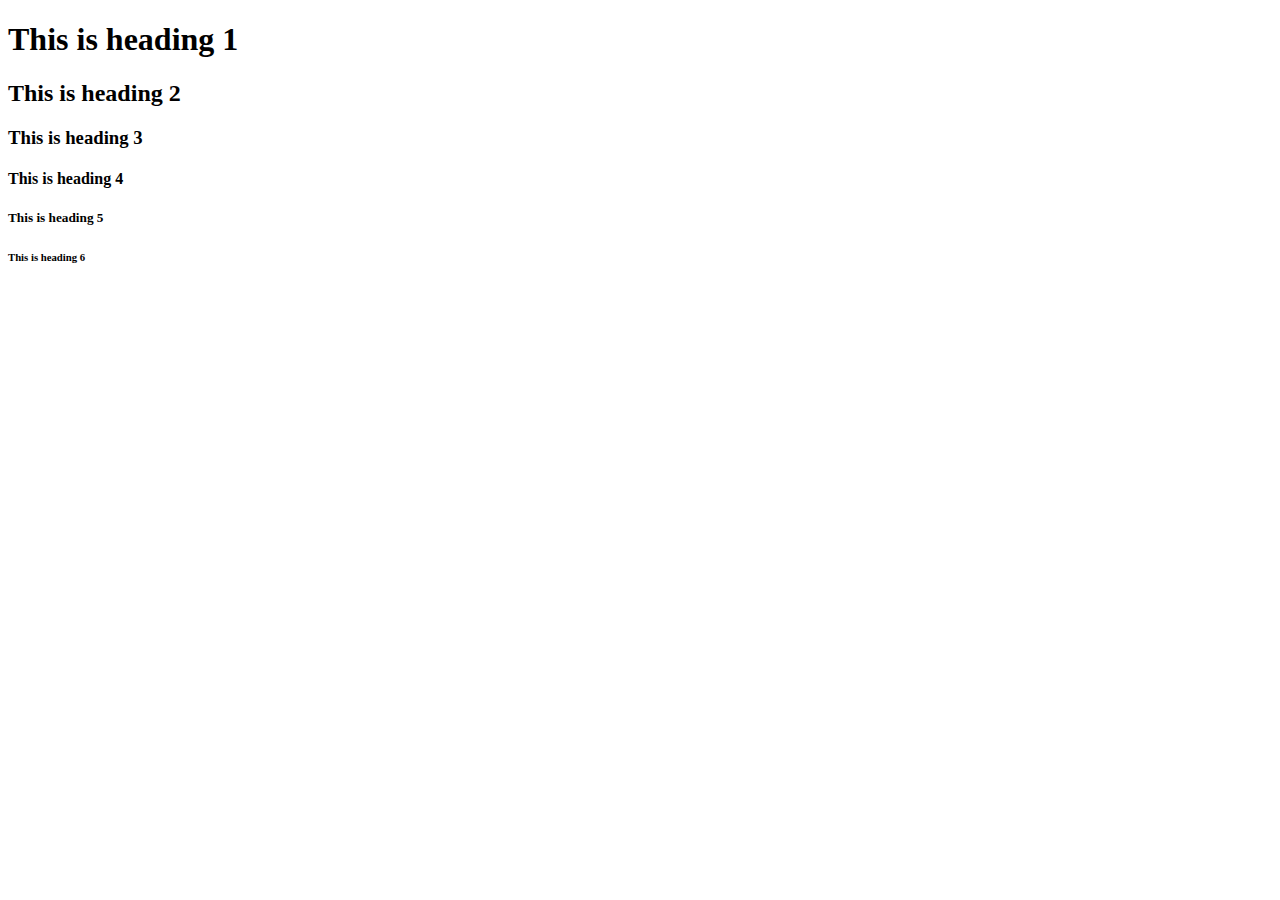
<file: demo.html>
<!DOCTYPE html>
<html lang="en">
<head>
    <meta charset="UTF-8">
    <meta http-equiv="X-UA-Compatible" content="IE=edge">
    <meta name="viewport" content="width=device-width, initial-scale=1.0">
    <title>Demo Page</title>
</head>
<body>
    <!-- Heading tag -->
    <!-- h1 - h6 -->
    <h1>This is heading 1</h1>
    <h2>This is heading 2</h2>
    <h3>This is heading 3</h3>
    <h4>This is heading 4</h4>
    <h5>This is heading 5</h5>
    <h6>This is heading 6</h6>
    
</body>
</html>
</file>
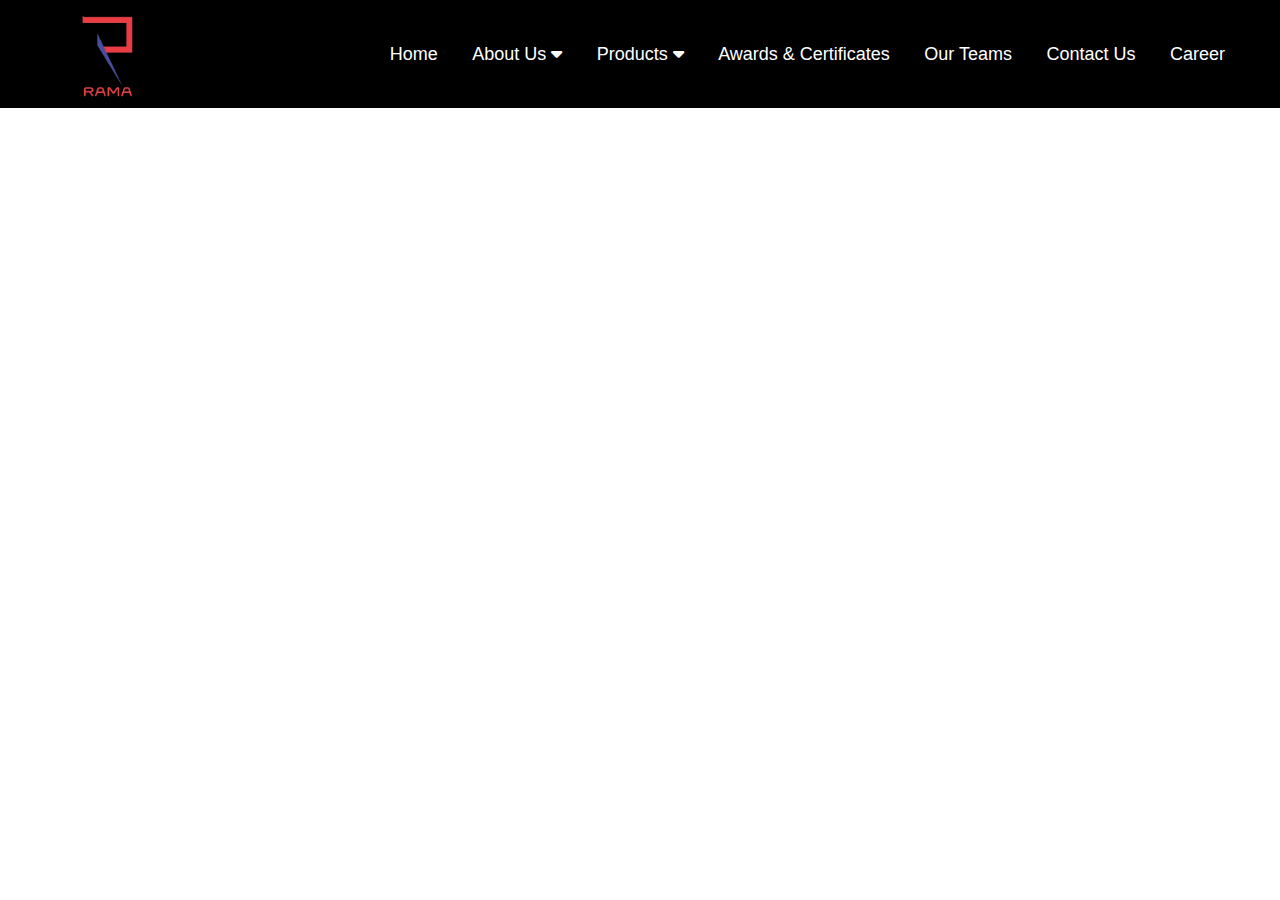
<file: header.html>
<!DOCTYPE html>
<html lang="en">

<head>
    <meta charset="UTF-8">
    <meta http-equiv="X-UA-Compatible" content="IE=edge">
    <meta name="viewport" content="width=device-width, initial-scale=1.0">
    <title>Document</title>
    <link rel="stylesheet" href="style.css">
    <style>
        @import url("https://fonts.googleapis.com/css2?family=Corinthia:wght@700&family=Poppins:wght@100;300;400;500;600;700&display=swap");
        @import url("https://cdnjs.cloudflare.com/ajax/libs/font-awesome/6.0.0/css/all.min.css");

        * {
            font-family: 'Lucida Sans', 'Lucida Sans Regular', 'Lucida Grande', 'Lucida Sans Unicode', Geneva, Verdana, sans-serif;
            margin: 0;
            padding: 0;
            box-sizing: border-box;
            text-decoration: none;
            scroll-behavior: smooth;
        }

        .stick{
            display: none;
        }
        .navbar {
            /* height: 60px; */
            background: #000;
            display: flex;
            justify-content: space-between;
            align-items: center;
            padding: 10px;
        }

        .biglogo  {
            padding: 5px 0 0 50px;
            width: 150px;
            height: auto;
        }

        .navbar ul {
            padding: 0;
            margin: 0;
            float: right;
            margin-right: 30px;
        }

        .navbar ul li {
            background: #000;
            position: relative;
            list-style: none;
            display: inline-block;
        }

        .navbar ul li a {
            display: block;
            padding: 0 15px;
            color: #fff;
            line-height: 60px;
            font-size: 18px;
        }

        .navbar ul li a:hover {
            background: #333;
        }
        
        .navbar ul ul {
            position: absolute;
            top: 60px;
            display: none;
        }

        .navbar ul li:hover>ul {
            display: block;
        }

        .navbar ul ul li {
            background: #111;
            width: 200px;
            float: none;
            position: relative;
            display: list-item;

        }


        @media (max-width: 1110px){
            .stick{
                display: block;
            }
            .myheader{
                display: none;
            }
        }
    </style>
</head>

<body>

    <!-- -------------window screen navbar--------------  -->
    <header class="myheader">

        <!-- <div id="menu-btn" class="fas fa-bars"> </div> -->


        <nav class="navbar">
            <img class="biglogo" src="LOGO_VECTOR_WITH_COLOUR-1-removebg-preview.png" alt="">

            <ul>
                <li><a href="index.html">Home</a></li>
                <li><a href="#">About Us <span class="fa fa-caret-down "></span></a>
                    <ul class="about_show">
                        <li><a href="about.html">About Us</a></li>
                        <li><a href="#">Company Profile</a></li>
                        <li><a href="#">Company History</a></li>
                        <li><a href="#">Vission</a></li>
                        <li><a href="#">Mission</a></li>
                        <li><a href="#">Infrastructure</a></li>
                        <li><a href="#">Corporate Video</a></li>
                        <li><a href="#">News</a></li>
                    </ul>
                </li>
                <!-- <li><a href="#">Services</a></li> -->
                <li><a href="#">Products <span class="fa fa-caret-down "></span></a>
                    <ul class="product_show">
                        <li><a href="products.html">All Products</a></li>
                        <li><a href="#">Masterbatch</a></li>
                        <li><a href="#">Filler</a></li>
                        <li><a href="#">Modifiers</a></li>
                        <li><a href="#">Compounds</a></li>
                    </ul>
                </li>
                <li><a href="#">Awards & Certificates</a></li>
                <li><a href="#">Our Teams</a></li>
                <li><a href="Contact_page.html">Contact Us</a></li>
                <li><a href="career.html">Career</a></li>
            </ul>

        </nav>
    </header>



    <!-- -------------navbar for screen max-width : 1110px-------------- -->
     <!-- <header > -->
  <section class="stick bg-trans zindex-sticky">

    <section class="header-section ">
      <a href="#" class="logo"><img src="LOGO_VECTOR_WITH_COLOUR-1-removebg-preview.png" alt=""></a>
      <div class="menu-btn">
        <span class="fas fa-bars"></span>
      </div>
    </section>


    
    <nav class="side_menu">
      <a href="index.html" class="logo" style="padding: 15px;"><img src="LOGO_VECTOR_WITH_COLOUR-1-removebg-preview.png"
          alt=""></a>
      <section class="data">
        <ul>
          <li><a href="index.html">Home</a></li>
          <li class="menulist-item dropme1">About Us <span class="fa fa-caret-down "></span>
            <ul class="about_show">
              <li><a href="about.html">About Us</a></li>
              <li><a href="#">Company Profile</a></li>
              <li><a href="#">Company History</a></li>
              <li><a href="#">Vission</a></li>
              <li><a href="#">Mission</a></li>
              <li><a href="#">Infrastructure</a></li>
              <li><a href="#">Corporate Video</a></li>
              <li><a href="#">News</a></li>
            </ul>
          </li>
          <!-- <li><a href="#">Services</a></li> -->
          <li class="menulist-item dropme2">Products <span class="fa fa-caret-down "></span></a>
            <ul class="product_show">
              <li><a href="products.html">All Products</a></li>
              <li><a href="#">Masterbatch</a></li>
              <li><a href="#">Filler</a></li>
              <li><a href="#">Modifiers</a></li>
              <li><a href="#">Compounds</a></li>
            </ul>
          </li>
          <li><a href="#">Awards & Certificates</a></li>
          <li><a href="#">Our Teams</a></li>
          <li><a href="Contact_page.html">Contact Us</a></li>
          <li><a href="career.html">Career</a></li>
        </ul>
      </section>
    </nav>
  </section>
    
    <!-- </header> -->












    <script src="https://code.jquery.com/jquery-3.4.1.js"></script>

    <script>
        $('.dropme1').click(function () {
            $('nav ul .about_show').toggleClass("show");
        });
        $('.dropme2').click(function () {
            $('nav ul .product_show').toggleClass("show");
        });

        $('.menu-btn').click(function () {
            $(this).toggleClass('click');
            $('.side_menu').toggleClass('show');
        });

    </script>


</body>

</html>
</file>
<file: style.css>
@import url("https://fonts.googleapis.com/css2?family=Corinthia:wght@700&family=Poppins:wght@100;300;400;500;600;700&display=swap");
@import url("https://cdnjs.cloudflare.com/ajax/libs/font-awesome/6.0.0/css/all.min.css");

/* #3f09e3 blue color, #e90515 red, #e46872 fade red, #3b00e9 blue , #d2444b, */

:root {
  --fadeRed: #ff1322;
  --fadeBlue: #3f09e3;
  --red: #e90515;
  --blue: #3b00e9;
}

* {
  margin: 0;
  padding: 0;
  box-sizing: border-box;
  text-decoration: none;
  scroll-behavior: smooth;
}

/* -------------------------------Navbar for max-width : 1110px------------------------ */

.menu-btn {
  /* display: none; */
  z-index: 1111;
  position: absolute;
  top: 30px;
  left: calc(100% - 100px);
  height: 45px;
  width: 45px;
  background: #3f09e3;
  text-align: center;
  border-radius: 3px;
  cursor: pointer;
  transition: 0.5s ease-in-out;
}

.menu-btn span {
  color: #fff;
  font-size: 28px;
  line-height: 45px;
}

.menu-btn span:hover {
  transform: scale(1.1);
}

.menu-btn.click {
  left: 64%;
}

.menu-btn.click span:before {
  content: "\f00d";
}

.side_menu.show {
  left: 70%;
  background: #ddd;
  transition: 0.5s ease-in-out;
}

.side_menu {
  z-index: 1111s;
  top: 0;
  position: fixed;
  width: 100%;
  height: 100%;
  right: 100%;
  background: #fff;
  font-family: "Lucida Sans", "Lucida Sans Regular", "Lucida Grande",
    "Lucida Sans Unicode", Geneva, Verdana, sans-serif;
  transition: 0.5s ease;
}

.side_menu .data {
  color: #000;
  font-size: 25px;
  font-weight: 600;
  line-height: 65px;
  /* text-align: center; */
  background: #ddd;
  letter-spacing: 1px;
}

.side_menu  ul {
  background: #ddd;
  height: 100%;
  width: 100%;
  list-style: none;
}

.side_menu  ul li {
  line-height: 60px;
  border-bottom: 1px solid rgba(255, 255, 255, 0.4);
}

.side_menu  ul li a,
.menulist-item {
  color: #111;
  text-decoration: none;
  font-size: 18px;
  padding-left: 40px;
  font-weight: 600;
  display: block;
  width: 100%;
  border-left: 3px solid transparent;
  cursor: context-menu;
}

.side_menu  ul li a:hover {
  color: #3f09e3;
  border-left-color: #3f09e3;
  text-decoration: none;
}

.menulist-item:hover {
  color: #3f09e3;
  border-left-color: #3f09e3;
  text-decoration: none;
}

.side_menu  ul ul {
  position: static;
  display: none;
}

.side_menu  ul .product_show.show {
  display: block;
}

.side_menu  ul .about_show.show {
  display: block;
}

.side_menu  ul ul li {
  line-height: 42px;
  border-bottom: none;
}

.side_menu  ul ul li a {
  font-size: 17px;
  color: #222;
  padding-left: 80px;
  border-left: 3px solid transparent;
  /* border-left-color: #3f09e3; */
}

.side_menu  ul ul li a span {
  position: absolute;
  top: 50%;
  right: 30px;
  transform: translateY(-50%);
  font-size: 22px;
}

@media (max-width: 850px) {
  .side_menu {
    position: fixed;
    width: 50%;
    right: 100%;
    transition: 0.1s ease-in-out;
  }

  .menu-btn.click {
    left: 42%;
  }

  .side_menu.show {
    left: 50%;
  }
}

.dropme1 span {
  padding: 0 15%;
}

.dropme2 span {
  padding: 0 15%;
}


.sticky-header-section.active {
  background-color: rgba(0, 0, 0, 0.8);
  box-shadow: 1px 2px 5px rgba(0, 0, 0, 0.8);
}

.stick {
  display: none;
  background: linear-gradient(rgba(0, 0, 0, 0.3), rgba(0, 0, 0, 0.3));
  position: sticky;
  top: 0;
  left: 0;
  z-index: 1111;
}


/* ------------------------ Css of navbar for windows width ------------------------- */

.myheader{
  top: 0;
  left: 0;
  z-index: 1111;
  display: block;
  position: sticky;
  background-color: transparent;
}
.navbar {
  /* height: 60px; */
  background: transparent;
  display: flex;
  justify-content: space-between;
  align-items: center;
  padding: 10px;
}

.biglogo  {
  padding: 5px 0 0 50px;
  width: 150px;
  height: auto;
}

.navbar ul {
  padding: 0;
  margin: 0;
  float: right;
  margin-right: 30px;
}

.navbar ul li {
  background: transparent;
  position: relative;
  list-style: none;
  display: inline-block;
}

.navbar ul li a {
  position: relative;
  display: block;
  padding: 0 15px;
  color: #fff;
  line-height: 60px;
  font-size: 20px;
  text-decoration: none;
}

/* .navbar .main-ul .main-li .main-a::after{
  content: "";
  position: absolute;
  width: 0;
  left: 0;
  background-color: var(--fadeBlue);
  bottom: -1px;
  height: 3px;
  transition: all 0.4s linear;
  transition-delay: 0.5s;
} */

/* .navbar .main-ul .main-li .main-a:hover::after{
  width: 100%;
} */


.navbar .main-ul .main-li .main-a{
  text-transform: uppercase;
  font-size: 1rem;
  font-weight: 600;
  letter-spacing: 1px;
}
.navbar .main-ul .main-li .main-a:hover{
  color: var(--fadeRed);
}

/* .navbar ul li a:hover {
  text-decoration: none;
  border-width: 50%;
  border-radius: 2px;
  transition: 5s;
} */




.navbar ul ul {
  position: absolute;
  top: 60px;
  display: none;
  /* border: 2px solid var(--fadeBlue); */
}

.navbar ul li:hover>ul {
  display: block;
}

.navbar ul ul li {
  background: rgba(0, 0, 0, 0.8);
  width: 350px;
  float: none;
  position: relative;
  display: list-item;
  text-align: center;
  
}
  .navbar ul ul li:hover {
    background-color: #333;
  }


.header-section.active {
  background-color: rgba(0, 0, 0, 0.9);
  box-shadow: 1px 2px 5px rgba(0, 0, 0, 0.8);
}




@media (max-width: 1110px){
  .stick{
    display: block;
  }
  .myheader{
      display: none;
  }
}





/* --------------------------------------------------------------------Header Menu Navigation------------------------------------------------------- */

/* header {
    background-image: url(/data/about_img.jpg);
    background-position: center;
    background-repeat: no-repeat;
    background-size: cover;
    height: 70vh;
    width: 100%;
    

} */

.logo img {
  width: 100px;
  margin: 10px;
}

/* ----------------------------------------------------------------------------










/* ------------------------------------ABOUT AND OUR LEADER PAGE----------------------------------------*/

.name {
  font-size: 2rem;
  color: #3b00e9;
  font-weight: 600;
}

.card .post {
  color: grey;
  font-weight: 600;
  font-size: 16px;
  padding-bottom: 15px;
}

/* -------------------------------- */

.about-data {
  padding: 5%;
  background-image: url(/data/d.jpg);
  background-position: center;
  background-repeat: no-repeat;
  background-size: cover;
  background-attachment: fixed;
}

.acard {
  text-align: justify;
  margin: 18px auto;
}

.acard img {
  width: 100%;
  padding: 1px 0;
  border-radius: 3px;
}

.acard div {
  padding: 0 20px 10%;
  border-radius: 1px;
  background: #ddd;
}

.acard div h3 {
  color: #3b00e9;
  font-size: 2rem;
  padding: 15px 0;
}

/* Product */

.products .card {
  margin: 15px auto 10% auto;
  padding: 10px;
  border: 2px solid #fff;
  transition: 1s;
  text-align: center;
}

.products .card img:hover {
  border: 2px solid rgb(128, 128, 128, 0.3);
  transform: scale(1.02);
}

.card-footer-bg {
  transition: all 0.5s ease;
}

.card-footer-bg:hover {
  cursor: pointer;
  background-color: var(--fadeBlue);
}

/* ------------------------------- */

.image-header img {
  width: 100%;
}

/* ---------------------------------------------  */

.services {
  text-align: justify;
  padding: 5%;
}

.service-container {
  width: 90%;
  margin: auto;
}

.service-container h1 {
  padding: 10px 0 10px 10px;
  background: #3b00e9;
  color: #fff;
}

.service-container p {
  border: 5px solid #fff;
  border-top: 0;
  transition: 1s;
  padding: 14px;
}

.service-container span {
  float: right;
  padding: 0 20px;
}

.service-container:hover p {
  border: 5px solid #3b00e9;
  border-top: 0;
}

/* ----------------------------------------------------------------------------
























/* ------------------------------------------FOOTER START----------------------------------


/* -----------------------------Footer----------------------------------------------- */

footer form {
  display: grid;
  grid-template-columns: repeat(auto-fit, minmax(180px, 1fr));
  gap: 12px;
}

.query-form {
  text-align: center;
  background: #e90515;
  padding: 30px;
  text-align: center;
}

.query-form p {
  font-size: 26px;
  color: #fff;
  font-weight: 500;
}

footer form input {
  width: 100%;
  margin: 10px;
  padding: 4px;
  border: 2px solid white;
  border-radius: 3px;
}

footer form input[type="submit"] {
  background-color: #d2444b;
  border: none;
  color: #fff;
  font-size: 16px;
  cursor: pointer;
}

.footer {
  /* margin-top: 5%; */
  padding-top: 1px;
  background-color: rgba(0, 0, 0, 0.9);
}

.footer .box-container {
  margin: 5% auto 5% auto;
  display: grid;
  grid-template-columns: repeat(auto-fit, minmax(250px, 1fr));
  gap: 12px;
  width: 100%;
  /* margin: auto; */
}

.footer .box-container .box {
  width: 75%;
  margin: auto;
}

.footer .box h3 {
  color: #fff;
  text-align: left;
  font-size: 22px;
  padding: 8px 0;
  /* text-align: center; */
}

.footer .box a {
  font-size: 16px;
  font-weight: 500;
  text-align: left;
  display: block;
  padding: 8px;
  color: #000;
  text-transform: capitalize;
}

.footer .box a:hover {
  color: #3f09e3;
}

.footer .box a i {
  padding-right: 4px;
  color: #ddd;
}

.footer .box-container .box a:hover i {
  /* padding-right: 15px; */
  font-size: 18px;
}

.footer .box span {
  font-size: 15px;
  letter-spacing: 2px;
  font-style: normal;
  color: #ddd;
  font-family: "Poppins";
  font-weight: normal;
}

.footer .copyright {
  text-align: center;
  border-top: 4px solid #ddd;
  padding: 24px;
  margin-top: 18px;
  font-size: 16px;
  color: #000;
}

.footer .copyright span {
  color: #ddd;
}

/* ------------------------------------------------------------------------------------------------------- */
</file>
